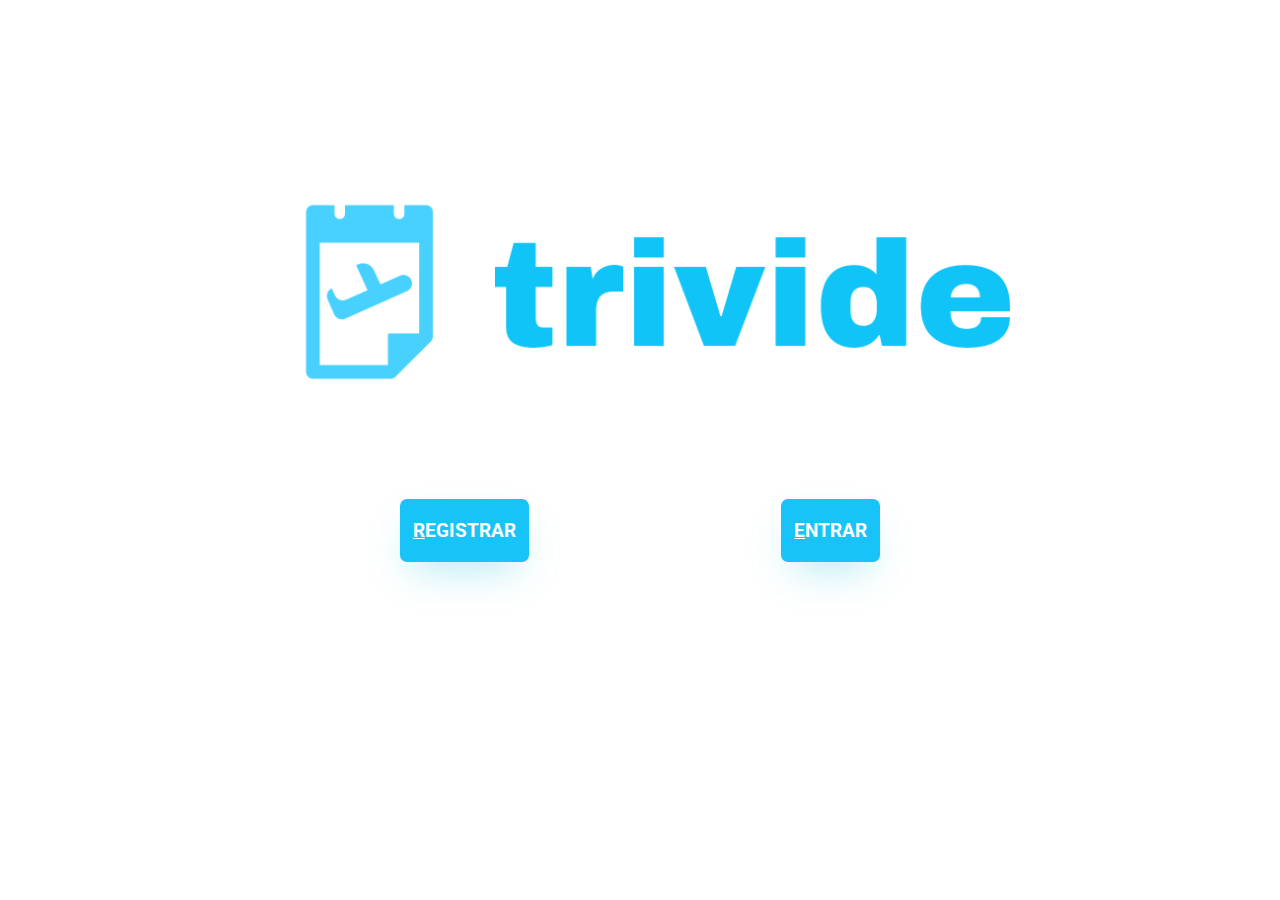
<file: index.html>
<!DOCTYPE html>
<html lang="es">

<head>
    <meta charset="utf-8">
    <link rel="stylesheet" type="text/css" href="style.css">
    <meta name="viewport" content="width=device-width, initial-scale=1.0">
    <title>Trip Count</title>
    <link rel="shortcut icon" href="images/logo.ico">
</head>

<body id="index">
    <div id="cabecera">
        <img src="images/logo_large.png" alt="logo_trivide" />
    </div>

    <div id="centro">
        <a href="pages/registro.php" class="registrarse" accesskey="r"><u>R</u>EGISTRAR</a>
        <a href="pages/login.php" class="entrar" accesskey="e"><u>E</u>NTRAR</a>
    </div>
</body>

</html>
</file>
<file: style.css>
/* Importem les fonts */

@import url("https://fonts.googleapis.com/css2?family=Roboto&display=swap");
@import url("https://fonts.googleapis.com/css2?family=East+Sea+Dokdo&display=swap");


/* Index */

body#index #cabecera {
    text-align: center;
    margin: 20vh auto 10vh auto;
    max-height: 30vw;
}

body#index #cabecera img {
    max-height: 25vh;
}

body#index #centro {
    display: flex;
}

body#index .registrarse {
    margin: auto 10% auto auto;
}

body#index .entrar {
    margin: auto auto auto 10%;
}

body#index a {
    padding: 1.25rem 0.8rem;
    border: 0;
    background-color: #18c3f8;
    color: #ffffff;
    font-size: 1.2rem;
    border-radius: 7px;
    font-family: Roboto, sans-serif;
    font-weight: bold;
    text-decoration: none;
    box-shadow: 0px 18px 40px -12px rgba(24, 195, 216, 0.35);
    cursor: pointer;
}

body#index a:hover {
    background-color: #323039;
    color: white;
    transition: 0.3s;
}


/* Login y Registro */

body#loginandregister {
    background-color: #ffffff;
    font-family: "Roboto", sans-serif;
    text-rendering: auto;
    margin: 0;
}

body#loginandregister .content {
    width: 80%;
    margin: auto;
}

body#loginandregister .button-primary {
    padding: 1rem 0.5rem;
    border: 0;
    background-color: #18c3f8;
    color: #ffffff;
    font-size: 1.25rem;
    border-radius: 7px;
    box-shadow: 0px 18px 40px -12px rgba(24, 195, 216, 0.35);
    cursor: pointer;
}

body#loginandregister .centered-form {
    display: flex;
    flex-direction: column;
    justify-content: center;
    align-items: center;
    height: 90vh;
}

body#loginandregister .form-group {
    display: flex;
    flex-direction: column;
    margin: 1rem 0 1rem 0;
}

body#loginandregister .form-group>input {
    margin: 5px 0 0 0;
    padding: 0.7rem 1.5rem;
    font-size: 1.25rem;
    border-radius: 7px;
    color: #495057;
    border: 1px solid #ced4da;
}

body#loginandregister .form-group>label {
    color: #495057;
    font-size: 1.1rem;
}

body#loginandregister .form-checkbox {
    display: flex;
    flex-direction: row;
}


/* Footer */

footer {
    background-color: #323039;
    text-align: center;
    padding: 0.5vw;
    border-top: 1px solid black;
    height: 8vh;
}

footer p {
    font-size: 1.4vw;
    font-family: "Roboto", sans-serif;
    color: #fff;
}


/* Estilos de los mensajes del servidor.*/

.message {
    display: none;
    padding: 0.55em 2em;
    margin: 1.2em 0 1.2em 0;
    border-radius: 10px;
}

.success-message {
    display: block;
    color: green;
    background-color: rgba(173, 255, 47, 0.2);
    border: 1px solid green;
}

.error-message {
    display: block;
    color: red;
    background-color: rgba(255, 0, 0, 0.2);
    border: 1px solid red;
    box-shadow: 0px 18px 40px -12px rgba(255, 0, 0, 0.35);
}

.msg-info {
    color: #fff;
    background-color: #2196F3;
    border: 1px solid #58748a;
    box-shadow: 0 0 5px #2196F3;
}

.msg-success {
    color: #fff;
    background-color: #4CAF50;
    border: 1px solid #39883c;
    box-shadow: 0 0 5px #4CAF50;
}

.msg-warning {
    color: #fff;
    background-color: #ff9800;
    border: 1px solid #ad7c33;
    box-shadow: 0 0 5px #ff9800;
}

.msg-error {
    color: #fff;
    background-color: #f44336;
    border: 1px solid #a0342c;
    box-shadow: 0 0 5px #f44336;
}


/* Index */

body#index #cabecera {
    text-align: center;
    margin: 20vh auto 10vh auto;
    max-height: 30vw;
}

body#index #cabecera img {
    max-height: 25vh;
}

body#index #centro {
    display: flex;
}

body#index .registrarse {
    margin: auto 10% auto auto;
}

body#index .entrar {
    margin: auto auto auto 10%;
}

body#index a {
    padding: 1.25rem 0.8rem;
    border: 0;
    background-color: #18c3f8;
    color: #ffffff;
    font-size: 1.2rem;
    border-radius: 7px;
    font-family: Roboto, sans-serif;
    font-weight: bold;
    text-decoration: none;
    box-shadow: 0px 18px 40px -12px rgba(24, 195, 216, 0.35);
    cursor: pointer;
}

body#index a:hover {
    background-color: #323039;
    color: white;
    transition: 0.3s;
}


/* HOME */


body#home table,
body#home td {
    border: 1px solid black;
}

body#home table {
    margin-top: 10px;
    border-collapse: collapse;
}

body#home table thead {
    background-color: #323039;
    color: #fff;
}

body#home table tbody {
    background-color: #a6d2f7;
}

body#home table button.order_creation,
body#home table button.order_update {
    background-color: transparent;
    border: none;
    outline: none;
}

body#home table thead th,
body#home table tbody td {
    padding: 10px;
}

body#home main {
    display: flex;
    flex-direction: column;
    justify-content: center;
    align-items: center;
    min-height: 82vh;
}

body#home main>button {
    margin-top: 10px;
    margin-bottom: 10px;
}

body#home {
    font-family: 'Roboto', sans-serif;
    padding: 0;
    margin: 0;
}

body#home th a {
    color: #fff;
}

body#home tr {
    cursor: pointer;
}

body#home p.title {
    text-align: center;
    font-size: 4em;
    font-weight: bold;
    margin: 2% 0 0 0;
}

body#home div.container-messages {
    width: 100%;
    display: flex;
    flex-flow: column wrap;
    justify-content: center;
    white-space: pre-line;
}

body#home div.container-messages div {
    width: 65%;
    margin: 5px auto;
    border-radius: 5px;
    text-align: center;
    padding: 10px 0;
    transition: 2s;
}

body#home form.new-trip {
    display: flex;
    flex-direction: row;
    flex-wrap: wrap;
    justify-content: center;
    width: 35%;
    padding: 10px;
    margin: 0 auto 0 auto;
}

body#home form.new-trip>div {
    width: 100%;
    display: flex;
    margin-bottom: 25px;
}

body#home form.new-trip>div.coin {
    width: 100%;
    display: flex;
    margin-bottom: 0;
    place-content: center;
}

body#home form.new-trip>div>label {
    font-size: 23px;
}

body#home form.new-trip>label {
    font-size: 20px;
}

body#home form.new-trip>div>label[for="nameTrip"] {
    width: 42%;
}

body#home form.new-trip>div>label[for="descriptionTrip"] {
    width: 27%;
}

body#home form.new-trip>div>input[type="text"] {
    width: -webkit-fill-available;
    width: -moz-available;
    background-color: #fff;
    border: 0;
    border-bottom: 2px solid #000;
    font-size: 19px;
    padding: 1px 5px 2px 5px;
}

body#home select[name="coinTrip"] {
    margin-left: 15px;
    border: 0;
    font-size: 17px;
    background-color: #fff;
    border-bottom: 2px solid #000;
}

body#home form.new-trip>div>input[type="text"]:focus,
body#home form.new-trip>div>input[type="text"]:hover,
body#home select[name="coinTrip"]:focus,
body#home select[name="coinTrip"]:hover {
    background-color: #0000001f;
    border-top-left-radius: 5px;
    border-top-right-radius: 5px;
    outline: none;
}

body#home form.new-trip>p.author {
    width: 100%;
    font-size: 17px;
    text-align: center;
    margin-top: 25px;
}

body#home form.new-trip>div.box-btn {
    width: 80%;
    margin-top: 20px;
    display: flex;
    justify-content: space-evenly;
}

body#home button {
    font-size: 1.2em;
    background-color: #18c3f8;
    box-shadow: 0 0 4px #18c3f8;
    border: 2px solid #18c3f8;
    padding: 10px;
    border-radius: 5px;
    color: #f3f3f3;
    cursor: pointer;
}

body#home button:focus {
    outline: none;
    border: 2px solid #549ab3;
}

body#home .fa-v-align {
    vertical-align: text-bottom;
}

body#home .text-center {
    text-align: center;
}

body#home .hidden {
    display: none;
}

body#home .bg-cornflowerblue {
    background-color: #2a76ff !important;
    color: white !important;
}

body#home .travel-details {
    background-color: #e4f2ff;
    cursor: default;
    box-shadow: 0 0 2px 1px inset black;
}

body#home .travel-details>td {
    padding: 0 10px;
    overflow: hidden;
    transition: 2s;
}

body#home .box-details>p {
    font-size: 2.5em;
    text-align: center;
    margin: 0.5em 0 0.3em 0;
}

body#home .box-details>div {
    display: flex;
    flex-direction: row;
    justify-content: space-evenly;
    margin-bottom: 10px;
}

body#home .spend-details-list {
    margin: 20px auto;
}

body#home ul.breadcrumb {
    padding: 10px 16px;
    list-style: none;
    background-color: #eee;
    margin: 10px auto 2rem 0;
}

body#home ul.breadcrumb li {
    display: inline;
    font-size: 18px;
}

body#home ul.breadcrumb li+li:before {
    padding: 8px;
    color: black;
    content: "/\00a0";
}

body#home ul.breadcrumb li a {
    color: #0275d8;
    text-decoration: none;
}

body#home ul.breadcrumb li a:hover {
    color: #01447e;
    text-decoration: underline;
}

body#home button.btn-edit-travel {
    padding: 5px !important;
    box-shadow: 0 0 4px black !important;
    color: black;
    display: flex;
    margin: auto;
}


/* Header */


header {
    display: flex;
    flex-direction: row;
    padding: 0 20px;
    border-bottom: 1px solid black;
    justify-content: space-around;
    align-items: center;
    height: 8vh;
    background-color: #323039;
    box-shadow: 0 0 9px 2px black;
    color: #fff;
}

header>a>img {
    outline: none;
    border: none;
    font-size: 2vw;
    height: 6vh;
}

header>div.menu {
    display: flex;
    flex-direction: row;
    padding: 0 20px;
}

header>div.menu>a.link {
    margin-right: 25px;
    font-size: 1.4em;
    text-decoration: none;
    color: #fff;
    text-shadow: 0 0 2px black;
    transition: 0.3s;
}

header>div.menu>a.link:hover,
header>div.menu>a.link.active {
    color: #00daff;
    transition: 0.3s;
}

header>p.hello {
    font-size: 1.2vw;
    font-family: 'Roboto', sans-serif;
}

header>p.hello>span.welcome {
    font-weight: bold;
}


/* INVITATIONS */

body#invitacions .button-primary {
    padding: 1rem 0.5rem;
    border: 0;
    background-color: #18c3f8;
    color: #ffffff;
    font-size: 1.25rem;
    border-radius: 7px;
    box-shadow: 0px 18px 40px -12px rgba(24, 195, 216, 0.35);
    cursor: pointer;
}

body#invitacions {
    display: flex;
    flex-direction: column;
    height: 100vh;
    margin: 0;
    background-color: #fff;
    font-family: "Roboto", sans-serif;
    text-rendering: auto;
}

body#invitacions p.title {
    text-align: center;
    font-size: 4em;
    font-weight: bold;
    margin: 2% 0 0 0;
}

body#invitacions p.destiny {
    text-align: center;
    font-size: 2.5em;
    margin-top: 20px;
    margin-bottom: 10px;
}

body#invitacions div.container-messages {
    width: 100%;
    display: flex;
    flex-flow: column wrap;
    justify-content: center;
}

body#invitacions div.container-messages div {
    width: 65%;
    margin: 5px auto;
    border-radius: 5px;
    text-align: center;
    padding: 10px 0;
}

body#invitacions form.invitations {
    display: flex;
    flex-direction: row;
    flex-wrap: wrap;
    justify-content: center;
    width: 80%;
    padding: 10px;
    margin: 0 auto;
}

body#invitacions form.invitations>div.box-mail {
    width: 60%;
    display: flex;
    justify-content: space-evenly;
    margin-bottom: 10px;
}

body#invitacions form.invitations>div.box-mail>label {
    font-size: 2em;
}

body#invitacions form.invitations>div.box-mail>input[type="email"] {
    z-index: 2;
    width: 75%;
    font-size: 1em;
    background-image: url(images/envelope.png);
    padding-left: 35px;
    background-position: 6px;
    background-size: 23px;
    background-repeat: no-repeat;
    border-radius: 7px;
    border: 2px solid #464646cc;
    box-shadow: 0 0 3px black;
}

body#invitacions form.invitations>div.box-mail>input[type="email"]:hover {
    border: 2px solid #000;
}

body#invitacions form.invitations>div.box-mail>input[type="email"]:focus {
    outline: none;
    border: 2px solid #000;
}

body#invitacions form.invitations>div.box-btn {
    margin-top: 20px;
    display: flex;
    justify-content: space-evenly;
    align-items: center;
    width: 80%;
}

body#invitacions form.invitations>div.box-btn>button:focus {
    outline: none;
    border: 2px solid #549ab3;
}

body#invitacions .fa-v-align {
    vertical-align: text-bottom;
}

body#invitacions main {
    min-height: 82vh;
}

body#invitacions ul.breadcrumb {
    padding: 10px 16px;
    list-style: none;
    background-color: #eee;
    margin: 10px auto auto 0;
}

body#invitacions ul.breadcrumb li {
    display: inline;
    font-size: 18px;
}

body#invitacions ul.breadcrumb li+li:before {
    padding: 8px;
    color: black;
    content: "/\00a0";
}

body#invitacions ul.breadcrumb li a {
    color: #0275d8;
    text-decoration: none;
}

body#invitacions ul.breadcrumb li a:hover {
    color: #01447e;
    text-decoration: underline;
}


/* EDIT TRAVEL */

body#edittravel {
    margin: 0;
    height: 100vh;
    display: flex;
    flex-direction: column;
    justify-content: space-between;
    align-items: center;
}


body#edittravel header,
body#edittravel main,
body#edittravel footer {
    width: 100vw;
    padding: 0 !important;
}

body#edittravel main {
    height: 100vh;
}

body#edittravel form.form-edit-travel {
    width: 500px;
    display: flex;
    flex-direction: column;
    margin: auto;
}

body#edittravel .form-group {
    display: flex;
    flex-direction: column;
    margin: 1rem;
}

body#edittravel .form-multiple-group {
    display: flex;
    flex-direction: row;
    margin: 1rem 0 1rem 0;
}

body#edittravel .form-btn-group {
    display: flex;
    flex-direction: row;
    margin: 1rem;
    justify-content: space-between;
}

body#edittravel p.destiny {
    text-align: center;
    font-size: 1.5rem;
    margin: 0;
}

body#edittravel .form-group input,
body#edittravel .form-group select {
    margin: 5px 0 0 0;
    padding: 0.7rem 1.5rem;
    font-size: 1.25rem;
    border-radius: 7px;
    color: #495057;
    border: 1px solid #ced4da;
    box-shadow: 0 0 5px #18c3d859;
}

body#edittravel .form-group label {
    font-size: 1.2rem;
}

body#edittravel .text-center {
    text-align: center;
}

body#edittravel button {
    padding: 1rem 0.5rem;
    border: 0;
    background-color: #18c3f8;
    color: #ffffff;
    font-size: 1.25rem;
    border-radius: 7px;
    box-shadow: 0px 18px 40px -12px rgba(24, 195, 216, 0.35);
    cursor: pointer;
}

body#edittravel ul.breadcrumb {
    padding: 10px 16px;
    list-style: none;
    background-color: #eee;
    margin: 10px auto 4rem 0;
}

body#edittravel ul.breadcrumb li {
    display: inline;
    font-size: 18px;
}

body#edittravel ul.breadcrumb li+li:before {
    padding: 8px;
    color: black;
    content: "/\00a0";
}

body#edittravel ul.breadcrumb li a {
    color: #0275d8;
    text-decoration: none;
}

body#edittravel ul.breadcrumb li a:hover {
    color: #01447e;
    text-decoration: underline;
}

body#edittravel div.container-messages {
    width: 100%;
    display: flex;
    flex-flow: column wrap;
    justify-content: center;
}

body#edittravel div.container-messages div {
    width: 65%;
    margin: 5px auto;
    border-radius: 5px;
    text-align: center;
    padding: 10px 0;
    opacity: 0;
    transition: 0.5s;
}


/* ENTER PAYMENT */

body#enterpay {
    margin: 0;
    height: 100vh;
    display: flex;
    flex-direction: column;
    justify-content: space-between;
    align-items: center;
}

body#enterpay header,
body#enterpay footer {
    width: 100vw;
    padding: 0 !important;
}

body#enterpay .container {
    display: flex;
    flex-direction: column;
    justify-content: space-evenly;
    width: 100vw;
    align-items: center;
    min-height: 80vh;
}

body#enterpay .container-forms {
    display: flex;
    flex-direction: row;
    justify-content: space-evenly;
    width: 100vw;
}

body#enterpay .container-spend,
body#enterpay .container-advanced {
    display: flex;
    flex-direction: column;
    justify-content: center;
    align-items: center;
}

body#enterpay form.form-new-spend,
body#enterpay div.advanced-options {
    width: 300px;
}

body#enterpay .form-group {
    display: flex;
    flex-direction: column;
    margin: 1rem 0 1rem 0;
}

body#enterpay p.destiny {
    text-align: center;
    font-size: 1.5rem;
    margin: 0;
}

body#enterpay .form-group>input,
body#enterpay .form-group>select {
    margin: 5px 0 0 0;
    padding: 0.7rem 1.5rem;
    font-size: 1.25rem;
    border-radius: 7px;
    color: #495057;
    border: 1px solid #ced4da;
    box-shadow: 0 0 5px #18c3d859;
}

body#enterpay .form-group>label {
    font-size: 1.2rem;
}

body#enterpay button {
    padding: 1rem 0.5rem;
    border: 0;
    background-color: #18c3f8;
    color: #ffffff;
    font-size: 1.25rem;
    border-radius: 7px;
    box-shadow: 0px 18px 40px -12px rgba(24, 195, 216, 0.35);
    cursor: pointer;
}

body#enterpay .individual-spend {
    transition: 1s;
    height: 0;
    max-height: 600px;
    /* background-color: cyan; */
    margin-top: 10px;
    overflow: auto;
}

body#enterpay .individual-spend>.header {
    background-color: #000;
    color: #fff;
    border-top-left-radius: 10px;
    border-top-right-radius: 10px;
}

body#enterpay .user {
    display: flex;
    flex-direction: row;
    justify-content: space-evenly;
    align-items: center;
    text-align: center;
    border-bottom: 1px solid black;
    background-color: aliceblue;
}

body#enterpay .user>:nth-child(1) {
    width: 55%;
}

body#enterpay .user>:nth-child(2) {
    width: 25%;
}

body#enterpay .user>:nth-child(3) {
    width: 20%;
}

body#enterpay .user input[type="text"] {
    width: 60px;
    text-align: center;
    padding: 5px;
    font-size: 1rem;
    border-radius: 7px;
    color: #495057;
    border: 1px solid #ced4da;
    box-shadow: 0 0 5px #18c3d859;
}

body#enterpay div.container-messages {
    width: 100%;
    display: flex;
    flex-flow: column wrap;
    justify-content: center;
}

body#enterpay div.container-messages div {
    width: 65%;
    margin: 5px auto;
    border-radius: 5px;
    text-align: center;
    padding: 10px 0;
    opacity: 0;
    transition: 0.5s;
}

body#enterpay .checkbox {
    display: grid;
    grid-gap: 0.5em;
    font-size: 1.3rem;
    color: #000;
}

body#enterpay .checkbox-control {
    display: inline-grid;
    width: 1em;
    height: 1em;
    border-radius: 0.25em;
    border: 0.1em solid currentColor;
    box-sizing: border-box;
    cursor: pointer;
}

body#enterpay .checkbox-control svg {
    transition: transform 0.1s ease-in 25ms;
    transform: scale(0);
    transform-origin: bottom left;
    width: 17px;
    height: 17px;
}

body#enterpay .checkbox-control svg image {
    width: 17px;
    height: 17px;
}


body#enterpay .checkbox-input {
    display: grid;
    grid-template-areas: "checkbox";

}

.checkbox-input input {
    opacity: 0;
    width: 1em;
    height: 1em;
    display: none;
}


.checkbox-input input:focus+.checkbox-control {
    box-shadow: 0 0 0 0.05em #fff, 0 0 0.15em 0.1em currentColor;
}

.checkbox-input input:checked+.checkbox-control svg {
    transform: scale(1);
}

div.checkbox-container {
    display: grid;
    place-content: center;
    grid-gap: 2rem;
    line-height: 1;
}

ul.breadcrumb {
    padding: 10px 16px;
    list-style: none;
    background-color: #eee;
    margin: 10px auto 0 0;
}

ul.breadcrumb li {
    display: inline;
    font-size: 18px;
}

ul.breadcrumb li+li:before {
    padding: 8px;
    color: black;
    content: "/\00a0";
}

ul.breadcrumb li a {
    color: #0275d8;
    text-decoration: none;
}

ul.breadcrumb li a:hover {
    color: #01447e;
    text-decoration: underline;
}

#img_url {
    background: #ddd;
    width: 100px;
    height: 90px;
    display: block;
}


/* BALANCE */

body#balancepage {
    margin: 0;
    height: 100vh;
    display: flex;
    flex-direction: column;
    justify-content: space-between;
    align-items: center;
}


body#balancepage header,
body#balancepage main,
body#balancepage footer {
    width: 100vw;
    padding: 0 !important;
}

body#balancepage main {
    display: flex;
    flex-direction: column;
    justify-content: center;
    align-items: center;
    min-height: 80vh;
}

body#balancepage table,
body#balancepage td {
    border: 1px solid black;
}

body#balancepage table {
    margin: 0 auto auto auto;
    border-collapse: collapse;
}

body#balancepage table thead {
    background-color: #323039;
    color: #fff;
}

body#balancepage table tbody {
    background-color: #a6d2f7;
}

body#balancepage table button.order_creation,
body#balancepage table button.order_update {
    background-color: transparent;
    border: none;
    outline: none;
}

body#balancepage table thead th,
body#balancepage table tbody td {
    padding: 10px;
}

body#balancepage ul.breadcrumb {
    padding: 10px 16px;
    list-style: none;
    background-color: #eee;
    margin: 10px auto auto 0;
}

body#balancepage ul.breadcrumb li {
    display: inline;
    font-size: 18px;
}

body#balancepage ul.breadcrumb li+li:before {
    padding: 8px;
    color: black;
    content: "/\00a0";
}

body#balancepage body#balancepage ul.breadcrumb li a {
    color: #0275d8;
    text-decoration: none;
}

body#balancepage ul.breadcrumb li a:hover {
    color: #01447e;
    text-decoration: underline;
}
</file>
